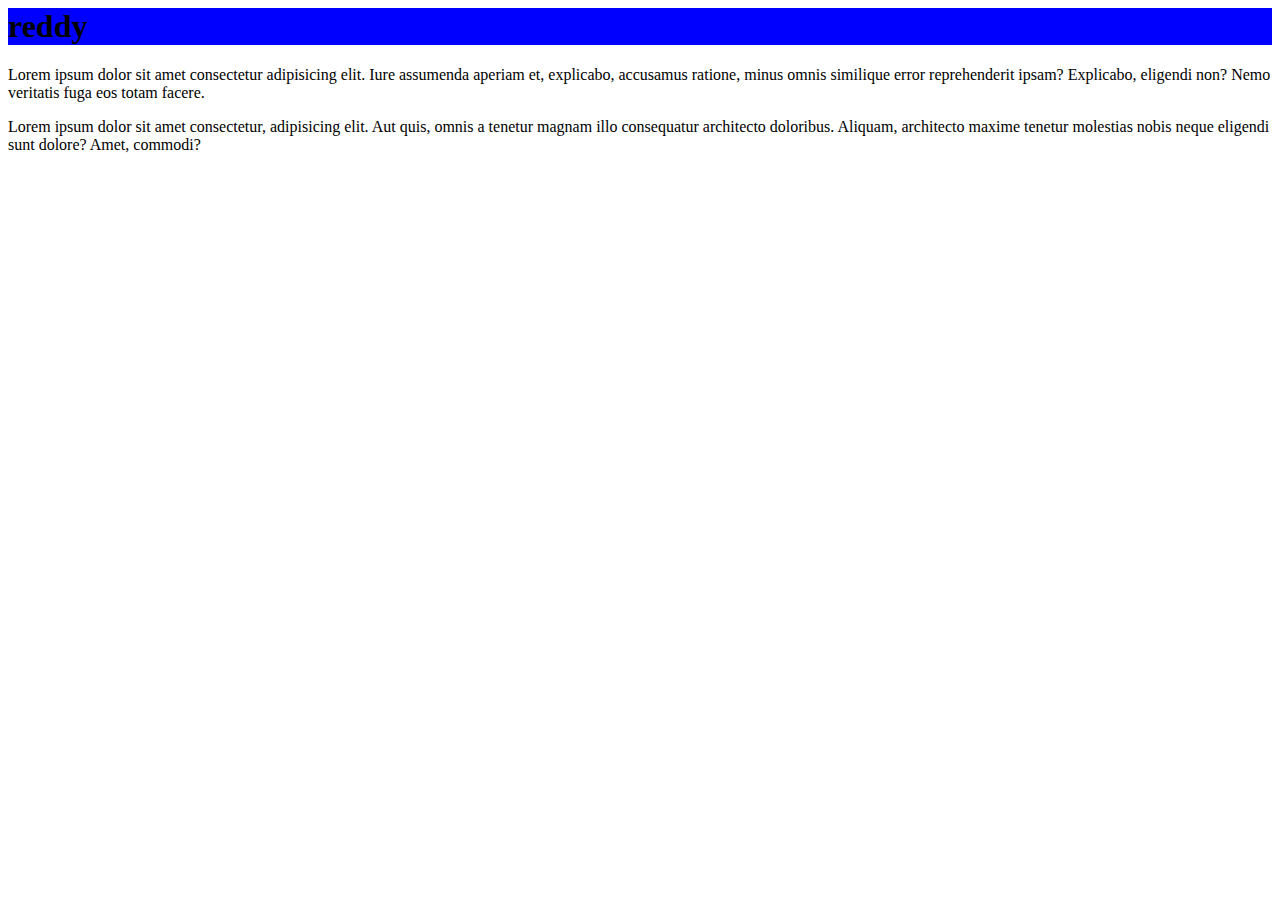
<file: css1/thumbrule1/index.html>
<html>
<head>
   
    <link href="./one.css" rel="stylesheet"/>
    <style>
        h1{
            background-color: blue;
        }
    </style>
    
</head>
<body>
    <h1>reddy</h1>
    <p>Lorem ipsum dolor sit amet consectetur adipisicing elit. Iure assumenda aperiam et, explicabo, accusamus ratione, minus omnis similique error reprehenderit ipsam? Explicabo, eligendi non? Nemo veritatis fuga eos totam facere.</p>
<p>Lorem ipsum dolor sit amet consectetur, adipisicing elit. Aut quis, omnis a tenetur magnam illo consequatur architecto doloribus. Aliquam, architecto maxime tenetur molestias nobis neque eligendi sunt dolore? Amet, commodi?</p>
</body>





</html>
</file>
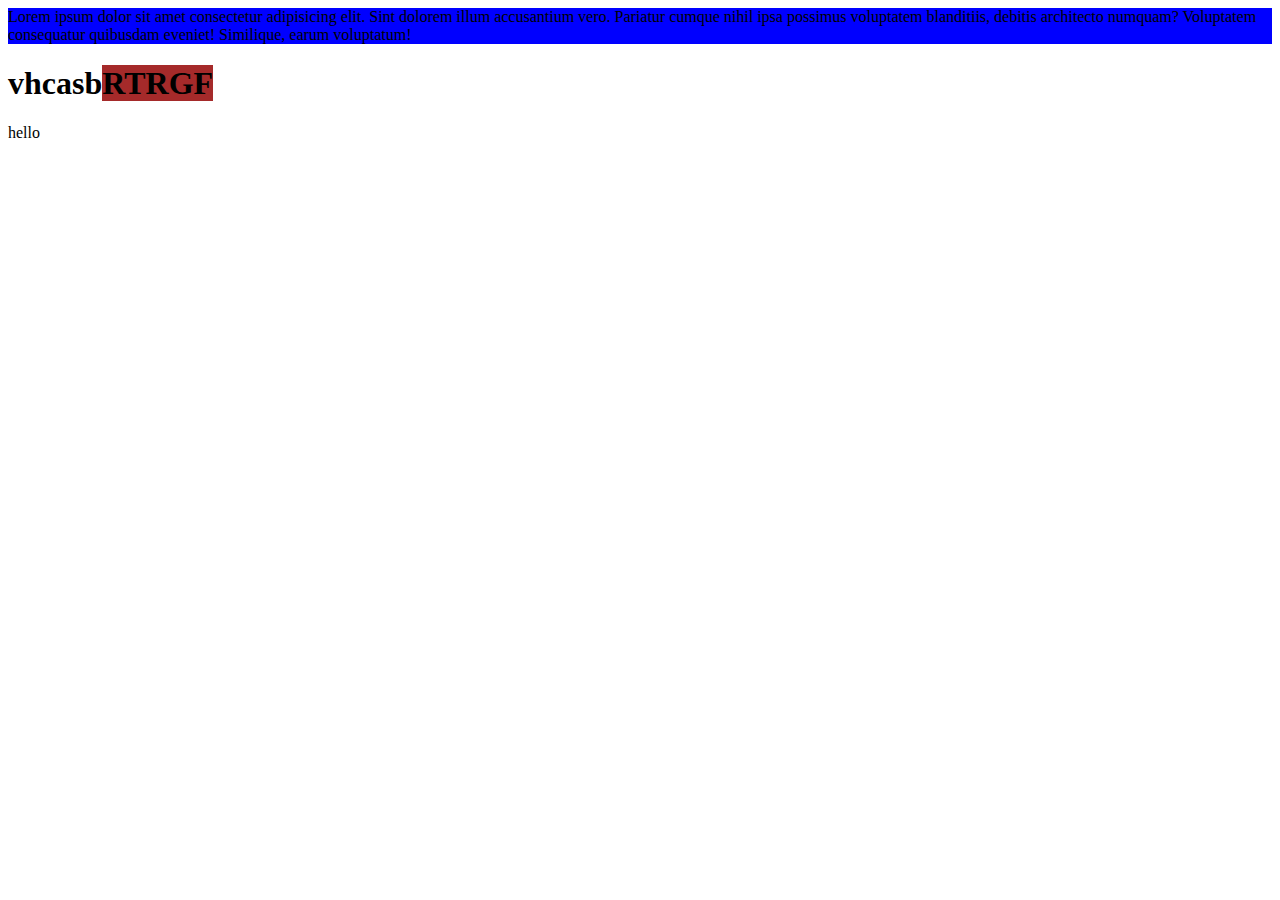
<file: css1/external.html>
<html>
    <head>
        <link href="./two.css" rel="stylesheet"/>
    </head>
    <body>
        <p>Lorem ipsum dolor sit amet consectetur adipisicing elit. Sint dolorem illum accusantium vero. Pariatur cumque nihil ipsa possimus voluptatem blanditiis, debitis architecto numquam? Voluptatem consequatur quibusdam eveniet! Similique, earum voluptatum!</p>
        <h1>vhcasb<span>RTRGF</span></h1>
        hello
    </body>
</html>
</file>
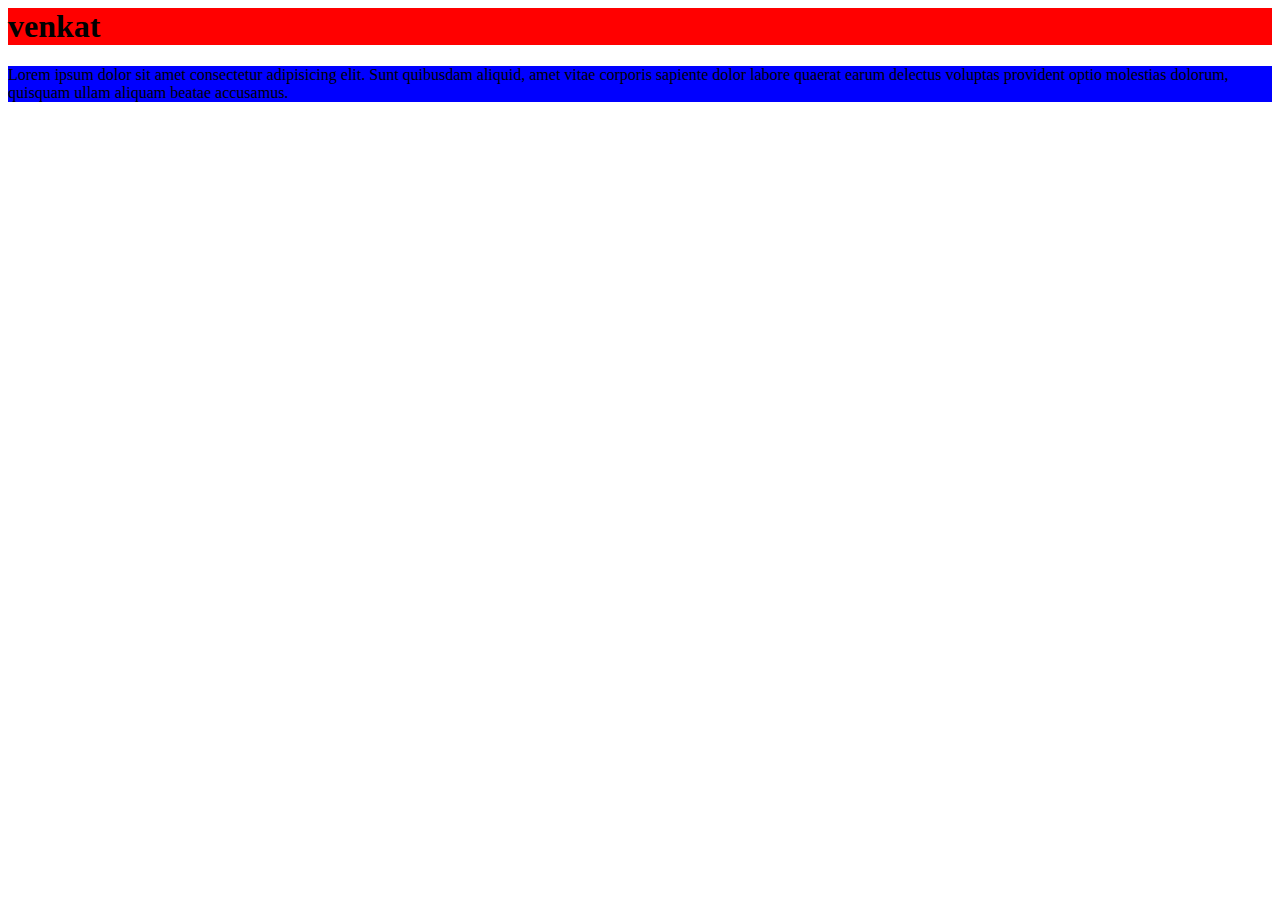
<file: css1/internal.html>
<html>
    <head>
        <link href="./two.css" rel="stylesheet">
        
    </head>
    <style>
        h1{
             background-color:red;
        }

    </style>
    <body>
    <h1>venkat</h1>
    <p>Lorem ipsum dolor sit amet consectetur adipisicing elit. Sunt quibusdam aliquid, amet vitae corporis sapiente dolor labore quaerat earum delectus voluptas provident optio molestias dolorum, quisquam ullam aliquam beatae accusamus.</p>
    </body>
</html>
</file>
<file: css1/thumbrule1/one.css>
h1{
    background-color: goldenrod;
}
.nayana{
       background-color: blueviolet;
}
#venkat{
    background-color: red;

}
</file>
<file: css1/two.css>
p{
    background-color:blue;
}
span{
    background-color: brown;
}
</file>
